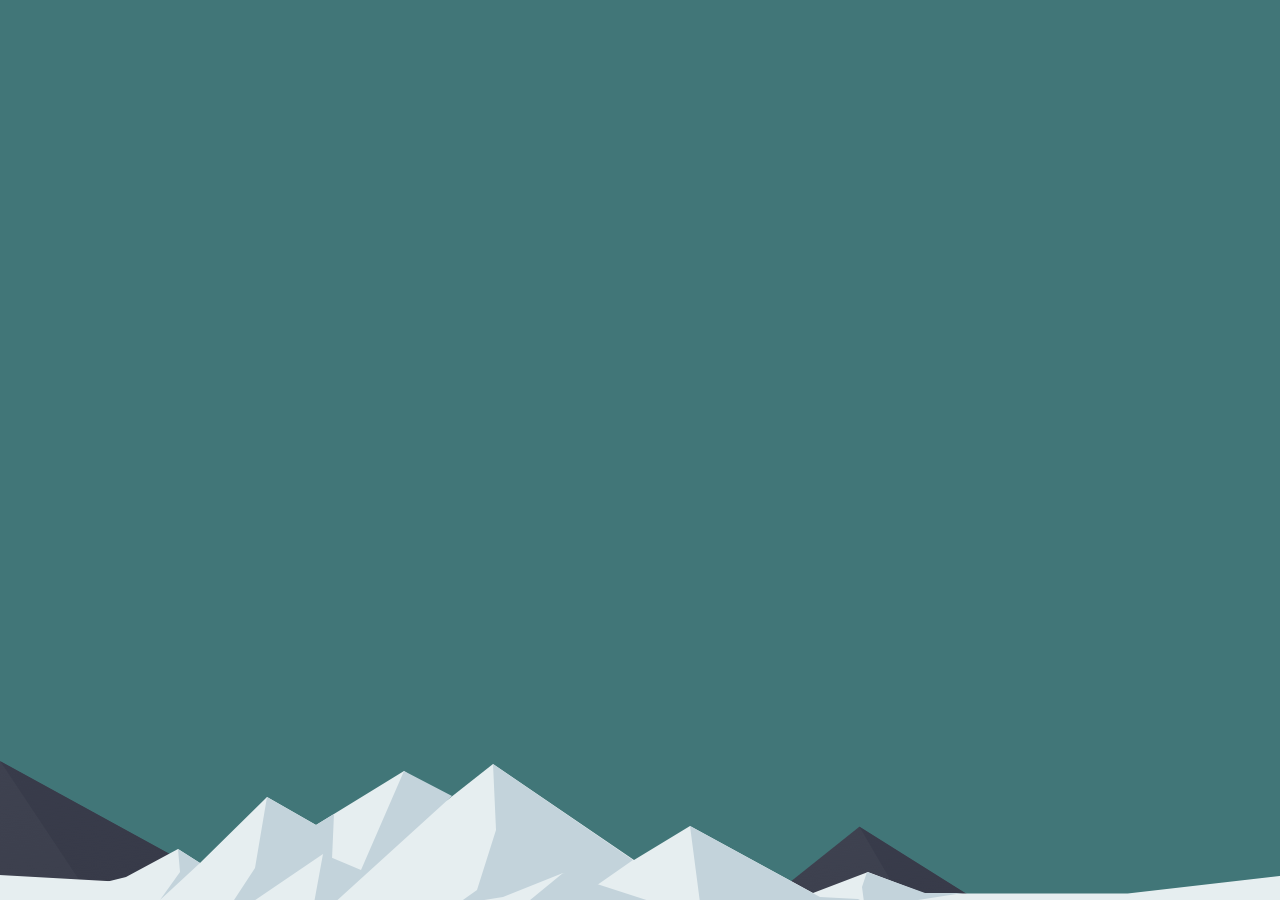
<file: index.html>
<!DOCTYPE html>
<html lang="en">

<head>
    <meta charset="UTF-8">
    <title>Document</title>
    <link rel="stylesheet" href="css/base.css">
    <link rel="stylesheet" href="css/index.css">
</head>

<body>
    <div class="f4_box">

        <span>
            <div class="walk01">
                <div class="west-01"></div>
            </div>
            <div class="walk02">
                <div class="west-02"></div>
            </div>
        </span>

    </div>
</body>

</html>
</file>
<file: css/base.css>
* {
    margin: 0;
    padding: 0;
}

ul,
ol {
    list-style: none;
}

input,
button {
    outline: none;
    border: none;
}

a {
    text-decoration: none;
}

.clearfix::before,
.clearfix::after {
    content: "";
    height: 0;
    line-height: 0;
    display: block;
    visibility: hidden;
}

.clearfix::after {
    clear: both;
}
</file>
<file: css/index.css>
body {
    background-color: #417678;
}

.f4_box {
    position: fixed;
    width: 100%;
    height: 175px;
    left: 0;
    bottom: 0;
    background: url("../images/bg2.png") no-repeat;
    animation: background_move 15s linear infinite;
}

@keyframes background_move {
    0% {}
    100% {
        background-position: -2000px 0;
    }
}

span {
    position: fixed;
    width: 100%;
    height: 175px;
    left: 0;
    bottom: 0;
    background: url("../images/bg1.png") no-repeat;
    animation: background_move1 18s linear infinite;
}

@keyframes background_move1 {
    0% {}
    100% {
        background-position: -2000px 0;
    }
}

.walk01 {
    position: absolute;
    left: 0;
    bottom: 0;
    width: 170px;
    height: 150px;
    opacity: 0;
    z-index: 99;
    -webkit-animation: move01 15s linear infinite;
    -moz-animation: move01 15s linear infinite;
    -ms-animation: move01 15s linear infinite;
    animation: move01 15s linear infinite;
}

.west-01 {
    width: 170px;
    height: 150px;
    background-image: url(../images/02.png);
    background-repeat: no-repeat;
    -webkit-animation: play01 .3s steps(2) infinite;
    -moz-animation: play01 .3s steps(2) infinite;
    -ms-animation: play01 .3s steps(2) infinite;
    animation: play01 .3s steps(2) infinite;
}

@keyframes move01 {
    0% {
        -webkit-transform: translate(-200px, 0);
        -moz-transform: translate(-200px, 0);
        -ms-transform: translate(-200px, 0);
        transform: translate(-200px, 0);
        opacity: 1;
    }
    100% {
        -webkit-transform: translate(1920px, 0);
        -moz-transform: translate(1920px, 0);
        -ms-transform: translate(1920px, 0);
        transform: translate(1920px, 0);
        opacity: 1;
    }
}

@keyframes play01 {
    0% {
        background-position: 0 0;
    }
    100% {
        background-position: -308px 0;
    }
}

.walk02 {
    position: absolute;
    left: 0;
    bottom: 0;
    width: 200px;
    height: 100px;
    opacity: 0;
    z-index: 99;
    -webkit-animation: move01 15s linear 2s infinite;
    -moz-animation: move01 15s linear 2s infinite;
    -ms-animation: move01 15s linear 2s infinite;
    animation: move01 15s linear 2s infinite;
}

.west-02 {
    width: 200px;
    height: 100px;
    background-image: url(../images/bear.png);
    background-repeat: no-repeat;
    -webkit-animation: play02 .4s steps(8) infinite;
    -moz-animation: play02 .4s steps(8) infinite;
    -ms-animation: play02 .4s steps(8) infinite;
    animation: play02 .4s steps(8) infinite;
}

@keyframes play02 {
    0% {
        background-position: 0 0;
    }
    100% {
        background-position: -1600px 0;
    }
}
</file>
